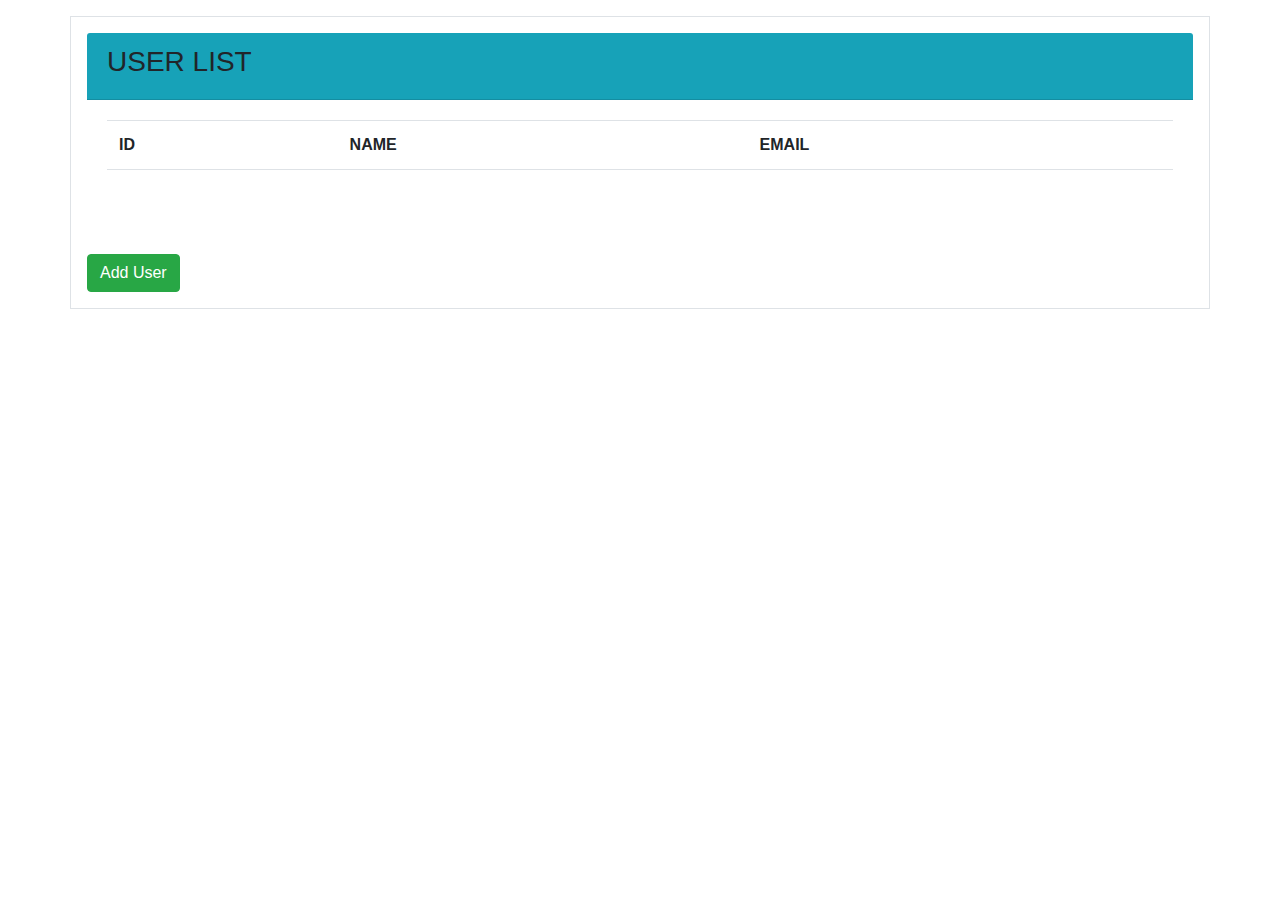
<file: GoogleCaptcha/src/main/resources/templates/listUsers.html>
<!DOCTYPE html>
<html xmlns:th="https://www.thymeleaf.org/">
<head>
<meta charset="ISO-8859-1">
<title>Insert title here</title>
<link rel="stylesheet" href="https://stackpath.bootstrapcdn.com/bootstrap/4.5.2/css/bootstrap.min.css" />
</head>
<body>
<div class="container p-3 my-3 border">
	<div class="card-header bg-info text-black">
		<h3>USER LIST</h3>
	</div>
	<div class="card-body">
		<table class="table table-hover">
		<tr>
			<th>ID</th>  
			<th>NAME</th>
			<th>EMAIL</th>
		</tr>
		<tr th:each="ob:${list}">
		    <td th:text="${ob.id}"></td>
		    <td th:text="${ob.name}"></td>
		    <td th:text="${ob.email}"></td>
		</tr>
		</table>
	</div>
	<br/>
	<a th:href="@{/user/register}" class="btn btn-success">Add User</a>
</div>
</body>
</html>
</file>
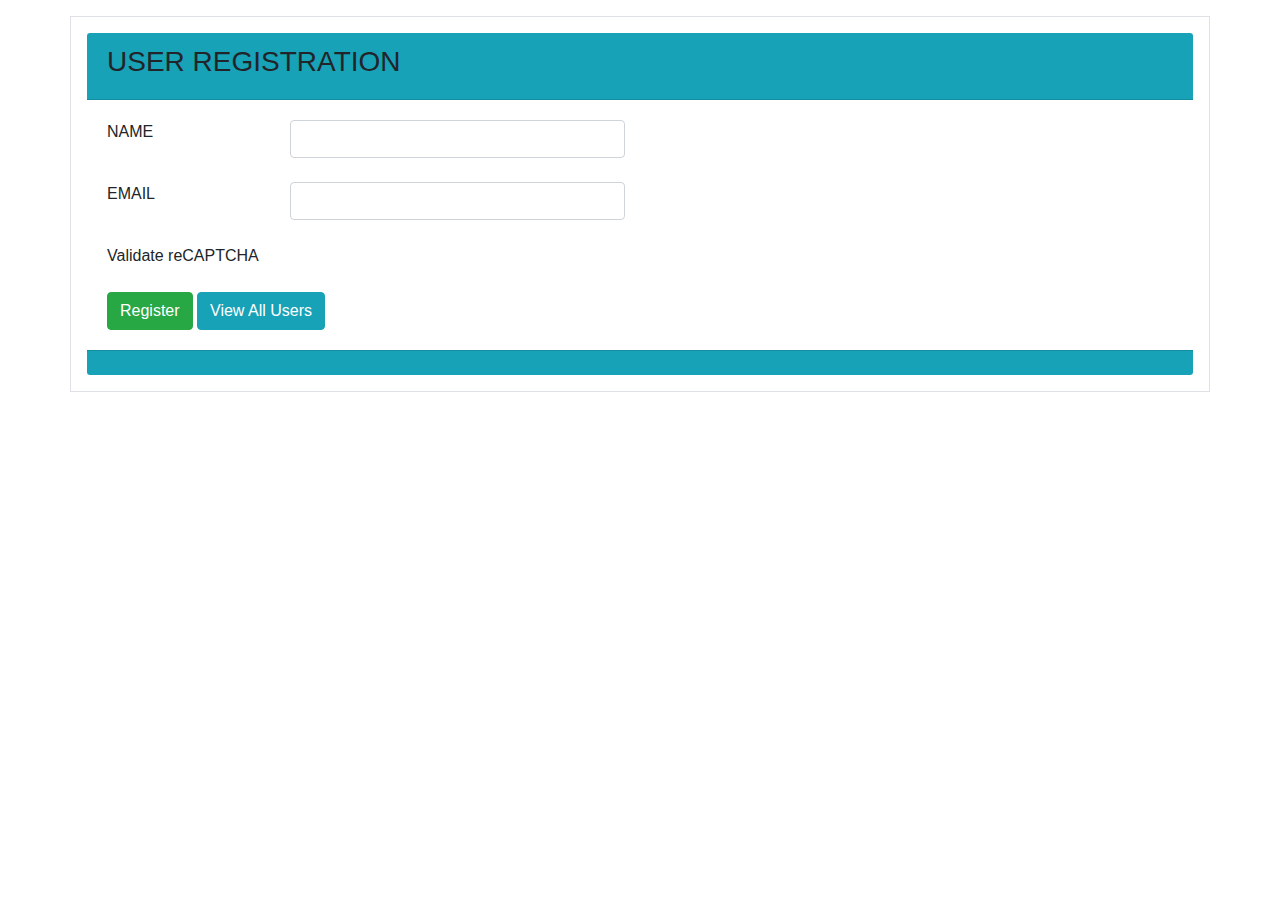
<file: GoogleCaptcha/src/main/resources/templates/registerUser.html>
<!DOCTYPE html>
<html xmlns:th="https://www.thymeleaf.org/">
<head>
<meta charset="ISO-8859-1">
<title>Insert title here</title>
<link rel="stylesheet" href="https://stackpath.bootstrapcdn.com/bootstrap/4.5.2/css/bootstrap.min.css" />
<script src="https://www.google.com/recaptcha/api.js" async defer></script>
</head>
<body>
<div class="container p-3 my-3 border">
	<div class="card-header bg-info text-black">
		<h3>USER REGISTRATION</h3>
	</div>
	<div class="card-body">
	<form th:action="@{/user/save}" method="POST" th:object="${user}">
		<div class="row">
			<div class="col-2">NAME</div>
			<div class="col-4">
				<input type="text" th:field="*{name}" class="form-control"/>
			</div>
		</div>
		<br/>
		<div class="row">
			<div class="col-2">EMAIL</div>
			<div class="col-4">
				<input type="text" th:field="*{email}" class="form-control"/>
			</div>
		</div>
		<br/>
		<div class="row">
			<div class="col-2"> Validate reCAPTCHA</div>
			<div class="col-4">
				<div class="g-recaptcha" data-sitekey="6LevZ5AgAAAAAEQP9JnW2qpCWEEOqYBl3cpmaT-U"></div>
			</div>
		</div>
		
		<br/> 
		<input type="submit" value="Register" class="btn btn-success"/>
		 <a th:href="@{/all}" class="btn btn-info">View All Users</a>
	</form>
	</div>
	<div class="card-footer bg-info text-black">
		<span th:text="${message}"></span>
	</div>
</div>

</body>
</html>
</file>
